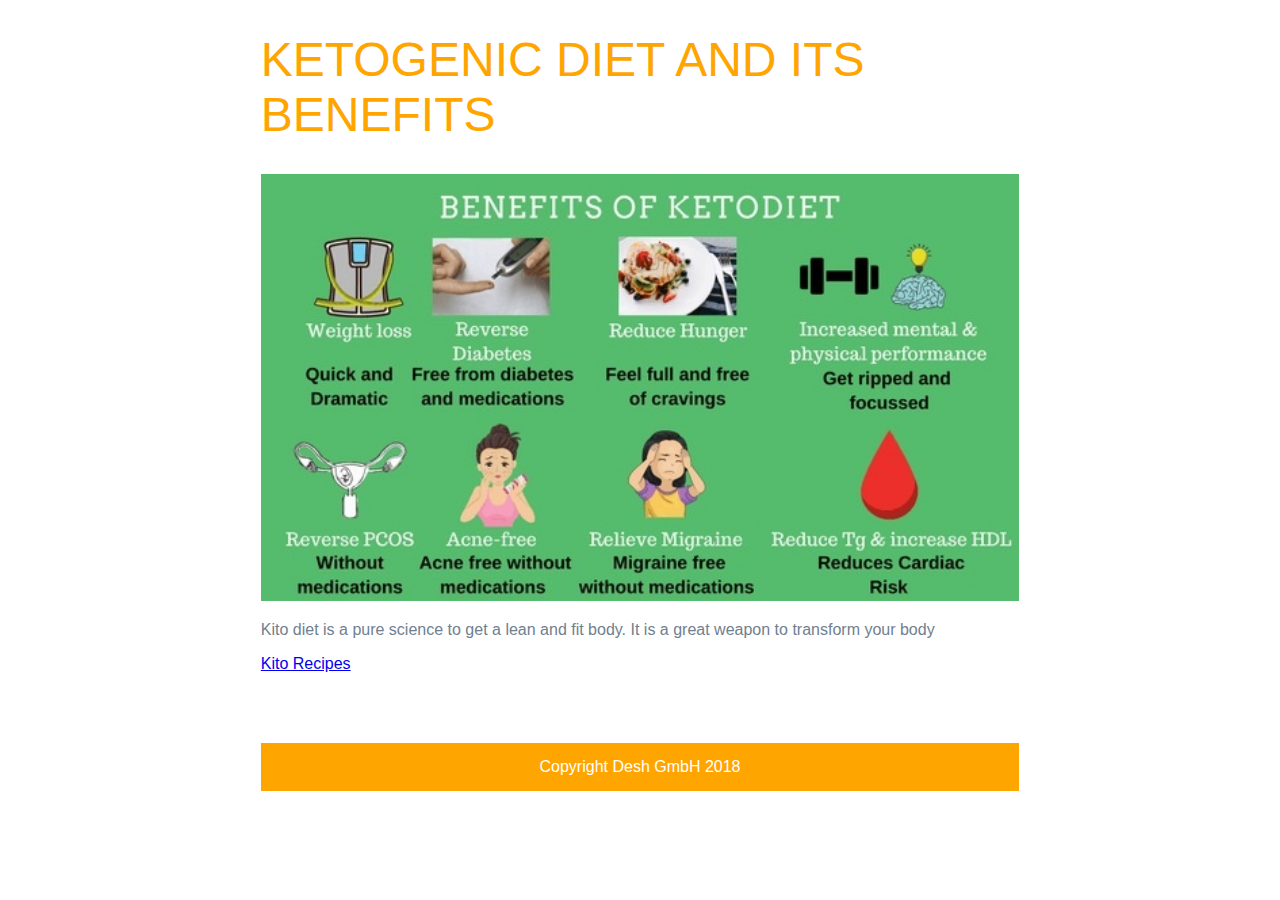
<file: index.html>
<!DOCTYPE html>
<html>
  <head>
    <meta charset="utf-8">
    <meta name="viewport" content="width=device-width">
    <title>Keto diet</title>
    <link rel="stylesheet" href="https://maxcdn.bootstrapcdn.com/font-awesome/4.7.0/css/font-awesome.min.css" type="text/css" />
    <link href="./css/index.css" rel="stylesheet" type="text/css" />
    <script type="text/javascript" src="./js/index.js"></script>
  </head>
  <body>
      <div id="container">
    <header>
        <h1>ketogenic diet and Its Benefits </h1>
        <img src="./img/kito.jpeg">
        <p>Kito diet is a pure science to get a lean and fit body. It is a great weapon to transform your body</p>
    </header>

    <a href="./html/tea.html"> Kito Recipes</a>

    

    <footer>
        <p>Copyright Desh GmbH 2018</p>
    </footer>
    

    </div>
    
    
  </body>
</html>
</file>
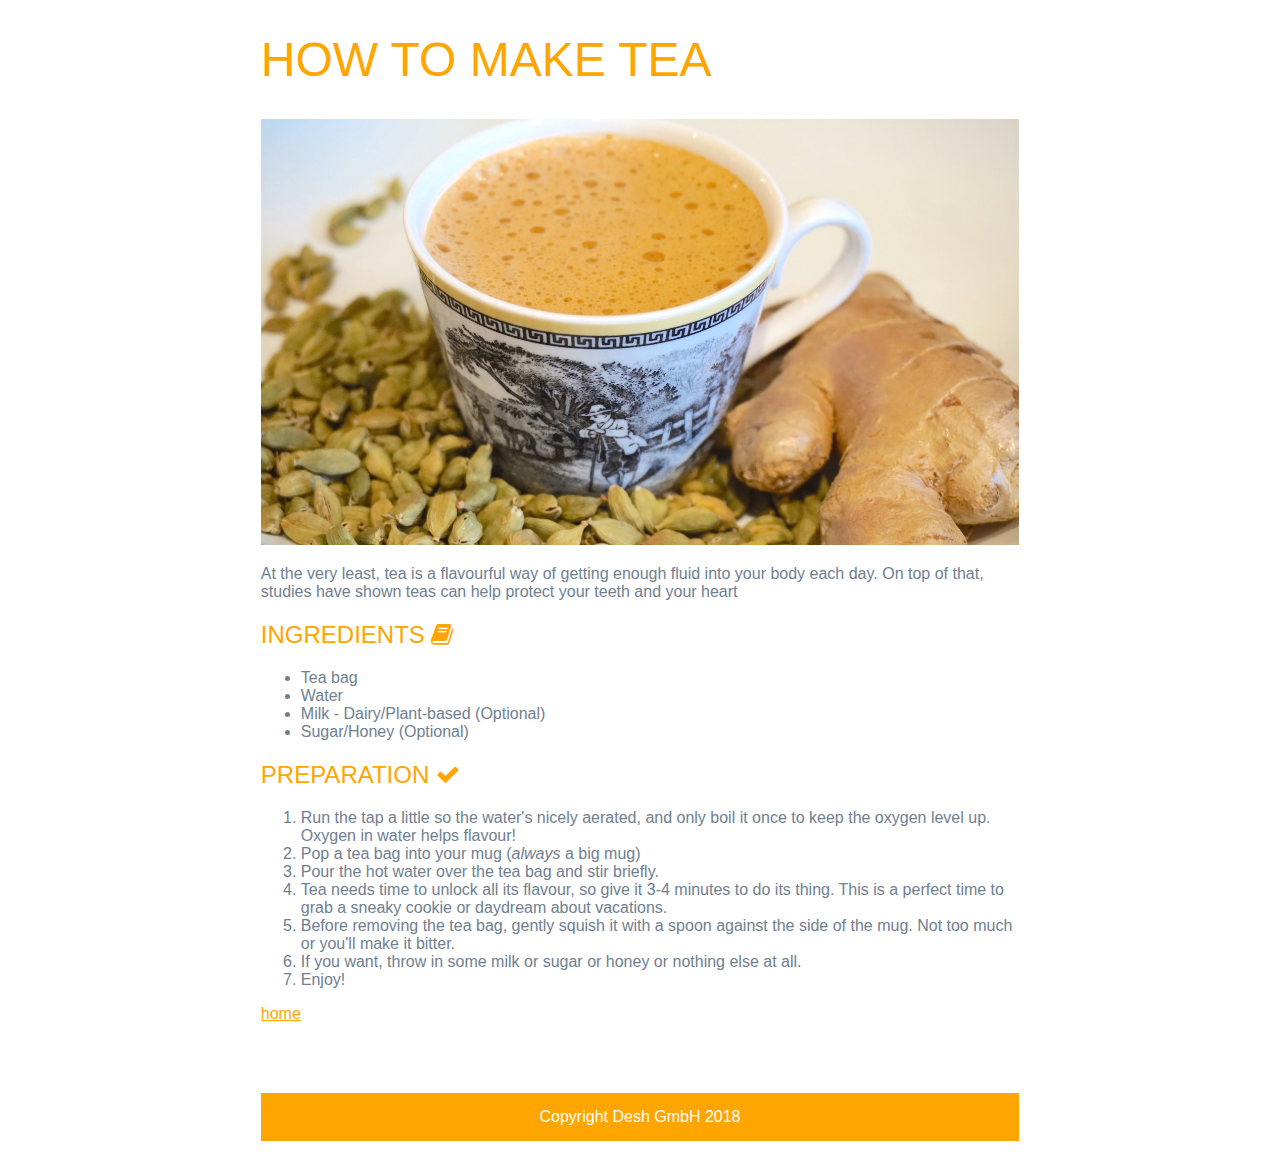
<file: html/tea.html>
<!DOCTYPE html>
<html>
  <head>
    <meta charset="utf-8">
    <meta name="viewport" content="width=device-width">
    <title>repl.it</title>
    <link rel="stylesheet" href="https://maxcdn.bootstrapcdn.com/font-awesome/4.7.0/css/font-awesome.min.css" type="text/css" />
    <link href="../css/index.css" rel="stylesheet" type="text/css" />
    <script type="text/javascript" src="../js/index.js"></script>
  </head>
  <body>
      <div id="container">
    <header>
        <h1>How to make tea</h1>
        <img src="../img/tea.jpg">
        <p>At the very least, tea is a flavourful way of getting enough fluid into your body each day.
        On top of that, studies have shown teas can help protect your teeth and your heart</p>
    </header>
    <section id="ingredients" onmouseover="ingredientsHover()" onmouseout="ingredientsNormal()">
        <h2>ingredients <i class="fa fa-book" aria-hidden="true"></i></h2>
        <ul>
            <li>Tea bag</li>
            <li>Water</li>
            <li>Milk - Dairy/Plant-based (Optional)</li>
            <li>Sugar/Honey (Optional)</li>
        </ul>
    </section>
    <!--
        This is an HTML comment. This won't be seen on the browser screen. It used to document code
        Notice the "this" kwyword being passed into the functions
        This is used to examine the section object from inside the function and access its "id" value
        Javscript treats HTML as objects with properties. Apply the 30% learning rule here if this is new to you :) 
    -->
    <section id="preparation" onmousemove="preparationHover()" onmouseout="preparationNormal()" >
        <h2>preparation <i class="fa fa-check" aria-hidden="true"></i></h2>
        <ol>
            <li>
                Run the tap a little so the water's nicely aerated, and only boil it once to keep the oxygen level up. Oxygen in water helps flavour!
            </li>
            <li>
                Pop a tea bag into your mug (<em>always</em> a big mug)
            </li>
            <li>
                Pour the hot water over the tea bag and stir briefly.
            </li>
            <li>
                Tea needs time to unlock all its flavour, so give it 3-4 minutes to do its thing. This is a perfect time to grab a sneaky cookie or daydream about vacations.
            </li>
            <li>
                Before removing the tea bag, gently squish it with a spoon against the side of the mug. Not too much or you'll make it bitter.
            </li>
            <li>
                If you want, throw in some milk or sugar or honey or nothing else at all.
            </li>
            <li>
                Enjoy!
            </li>
        </ol>
    </section>

 <a href="../index.html" class="home">home</a>
   
    <footer>
        <p>Copyright Desh  GmbH 2018</p>
    </footer>
    </div>
    <script>
        
    </script>
    
  </body>
</html>
</file>
<file: css/index.css>
body {
 font-family: Arial;
 color: SlateGray;
}

h1 {
 font-size: 300%;
}

h1,
h2 {
 color: Orange;
 text-transform: uppercase;
 font-weight: 100;
}

img {
 width: 100%;
}


footer {
 margin-top: 70px;
 background-color: Orange;
 color: White;
}

footer p {
 text-align: center;
 padding-top: 15px;
 padding-bottom: 15px;
}

#container {
 width: 60%;
 margin: auto;
}

.dropdown:hover.dropdown-menu{
	display: block;
}

.dropdown.dropdown-menu.li{
	display: none;
	list-style: none;
}



@media screen and (max-width: 768px) {

 #container {
  width: 90%;
 }

 h1 {
  font-size: 200%;
 }

}

.home{
	color: orange;
	text-align: right;
	margin-right: 10px;
}
</file>
